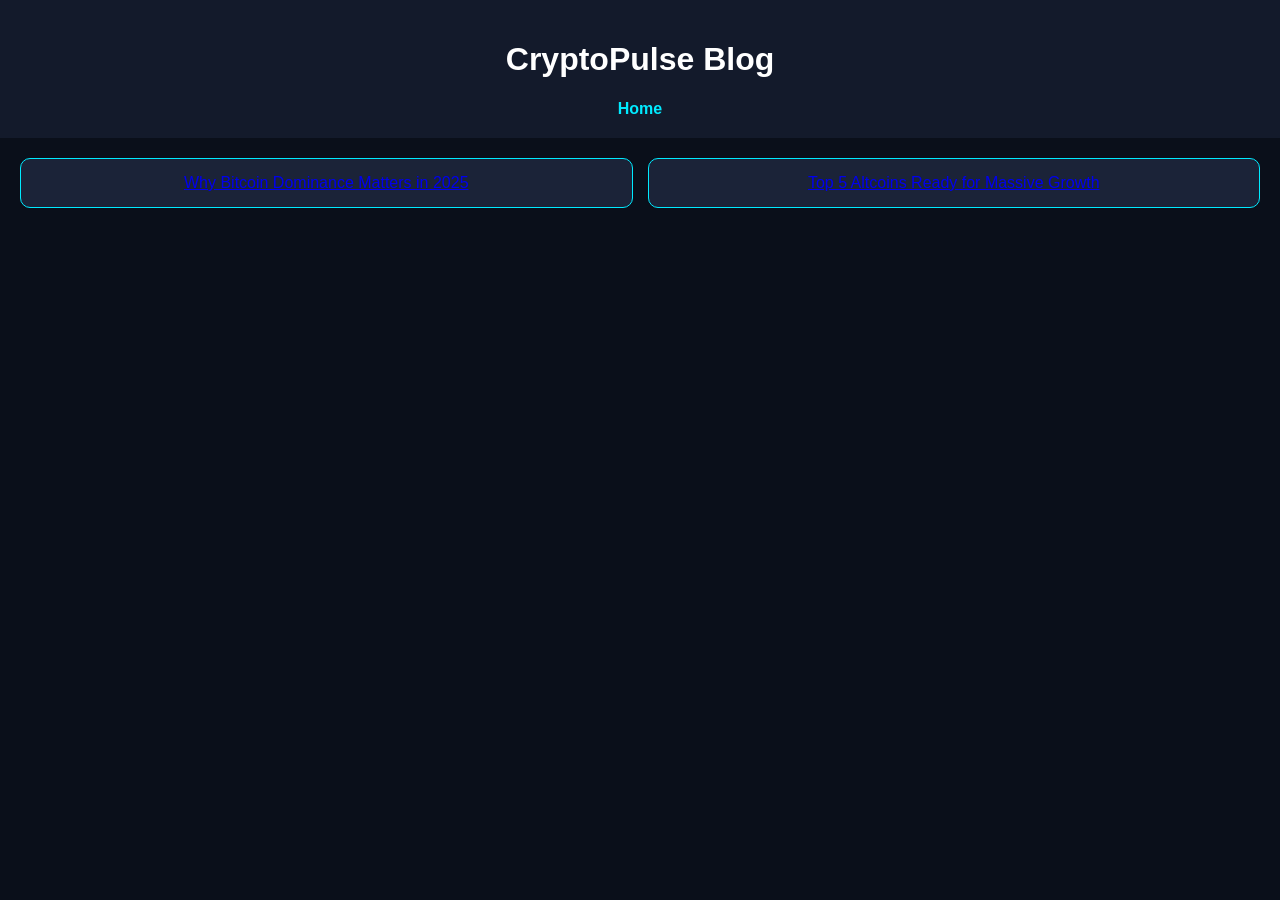
<file: blog/index.html>
<!DOCTYPE html>
<html lang="en">
<head>
    <meta charset="UTF-8">
    <meta name="viewport" content="width=device-width, initial-scale=1.0">
    <title>CryptoPulse Blog</title>
    <link rel="stylesheet" href="../style.css">
</head>

<body>
    <header>
        <h1>CryptoPulse Blog</h1>
        <nav>
            <a href="../index.html">Home</a>
        </nav>
    </header>

    <section class="crypto-grid">
        <div class="crypto-box">
            <a href="post1.html">Why Bitcoin Dominance Matters in 2025</a>
        </div>
        <div class="crypto-box">
            <a href="post2.html">Top 5 Altcoins Ready for Massive Growth</a>
        </div>
    </section>

</body>
</html>
</file>
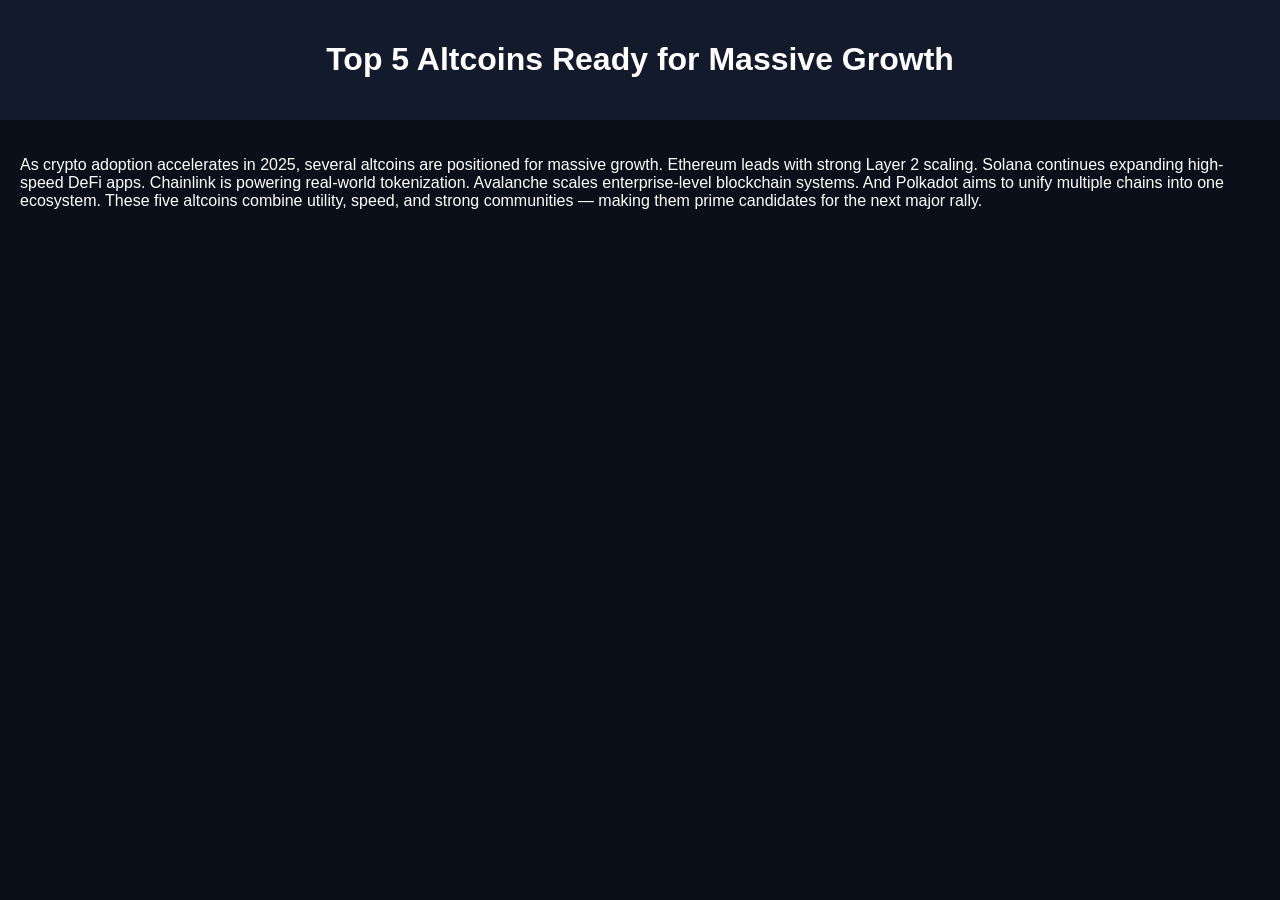
<file: Blog Post 2 — post2.html>
<!DOCTYPE html>
<html lang="en">
<head>
    <meta charset="UTF-8">
    <meta name="viewport" content="width=device-width, initial-scale=1.0">
    <title>Top 5 Altcoins Ready for Massive Growth</title>
    <link rel="stylesheet" href="../style.css">
</head>

<body>
<header><h1>Top 5 Altcoins Ready for Massive Growth</h1></header>

<section style="padding:20px;">
<p>As crypto adoption accelerates in 2025, several altcoins are positioned for massive growth. Ethereum leads with strong Layer 2 scaling. Solana continues expanding high-speed DeFi apps. Chainlink is powering real-world tokenization. Avalanche scales enterprise-level blockchain systems. And Polkadot aims to unify multiple chains into one ecosystem. These five altcoins combine utility, speed, and strong communities — making them prime candidates for the next major rally.</p>
</section>
</body>
</html>
</file>
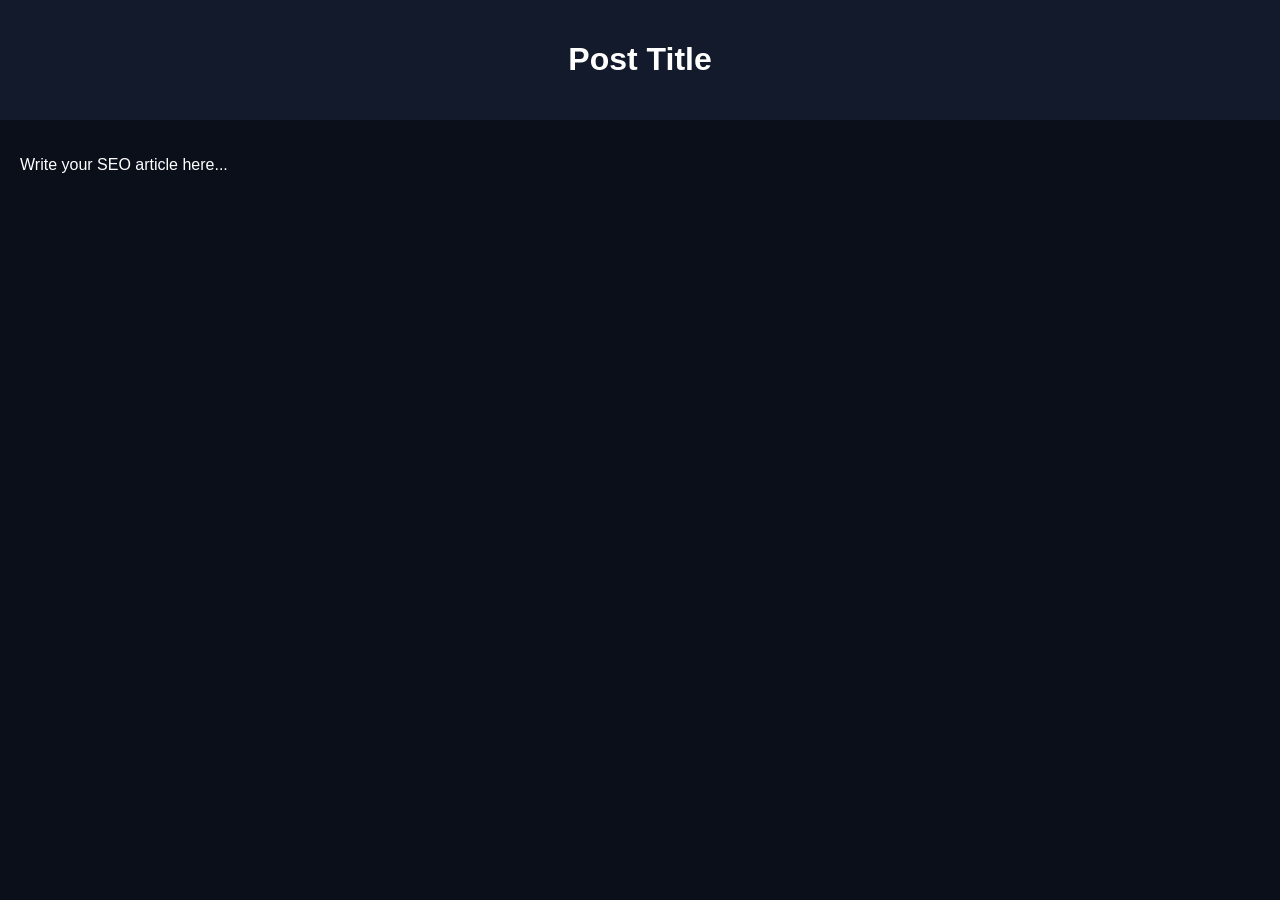
<file: blog/post-template.html>
<!DOCTYPE html>
<html lang="en">
<head>
    <meta charset="UTF-8">
    <meta name="viewport" content="width=device-width, initial-scale=1.0">
    <title>Post Title</title>
    <link rel="stylesheet" href="../style.css">
</head>

<body>
<header>
    <h1>Post Title</h1>
</header>

<section style="padding:20px;">
    <p>Write your SEO article here...</p>
</section>

</body>
</html>
</file>
<file: style.css>
body {
    margin: 0;
    font-family: Arial, sans-serif;
    background: #0a0f1a;
    color: white;
}

header {
    text-align: center;
    padding: 20px;
    background: #131a2b;
}

nav a {
    margin: 0 10px;
    color: #00eaff;
    text-decoration: none;
    font-weight: bold;
}

.crypto-grid {
    display: grid;
    grid-template-columns: repeat(auto-fit, minmax(200px, 1fr));
    gap: 15px;
    padding: 20px;
}

.crypto-box {
    background: #1b2338;
    padding: 15px;
    border-radius: 10px;
    text-align: center;
    border: 1px solid #00eaff;
}

footer {
    text-align: center;
    padding: 20px;
    background: #131a2b;
    margin-top: 20px;
}
</file>
